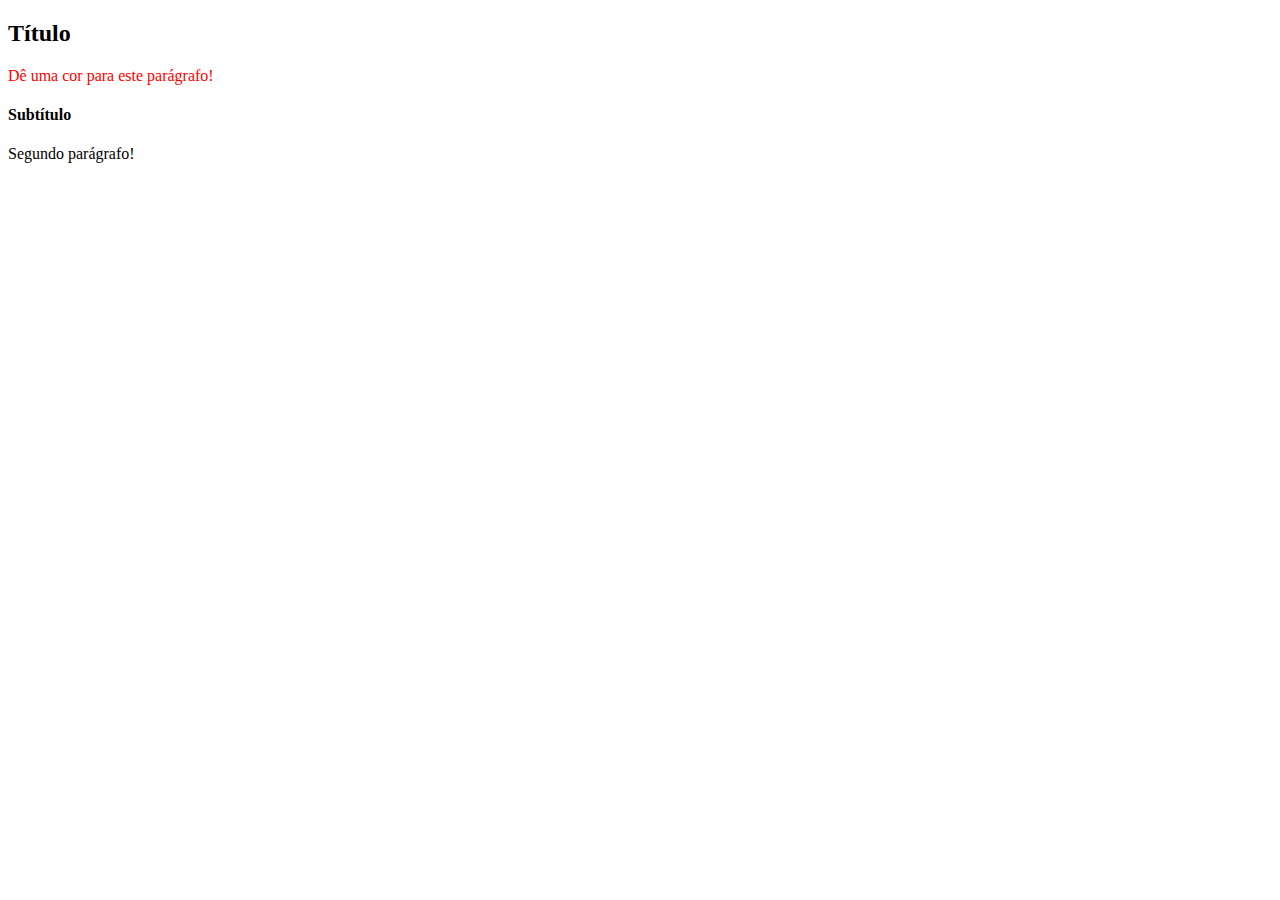
<file: Modulo01-Fundamentos/secao04_DOM_eventos_webStorage/secao4_exercicios_dia01/teste01.html>
<!DOCTYPE html>
<html>
  <body>
    <header>
      <h2 id="page-title">Título</h2>
      <p id="paragraph">Dê uma cor para este parágrafo!</p>
      <h4 id="subtitle">Subtítulo</h4>
      <p id="second-paragraph">Segundo parágrafo!</p>
    </header>
    <script>
      const paragraph = document.getElementById("paragraph");
      paragraph.style.color = "red";
    </script>
  </body>
</html>
</file>
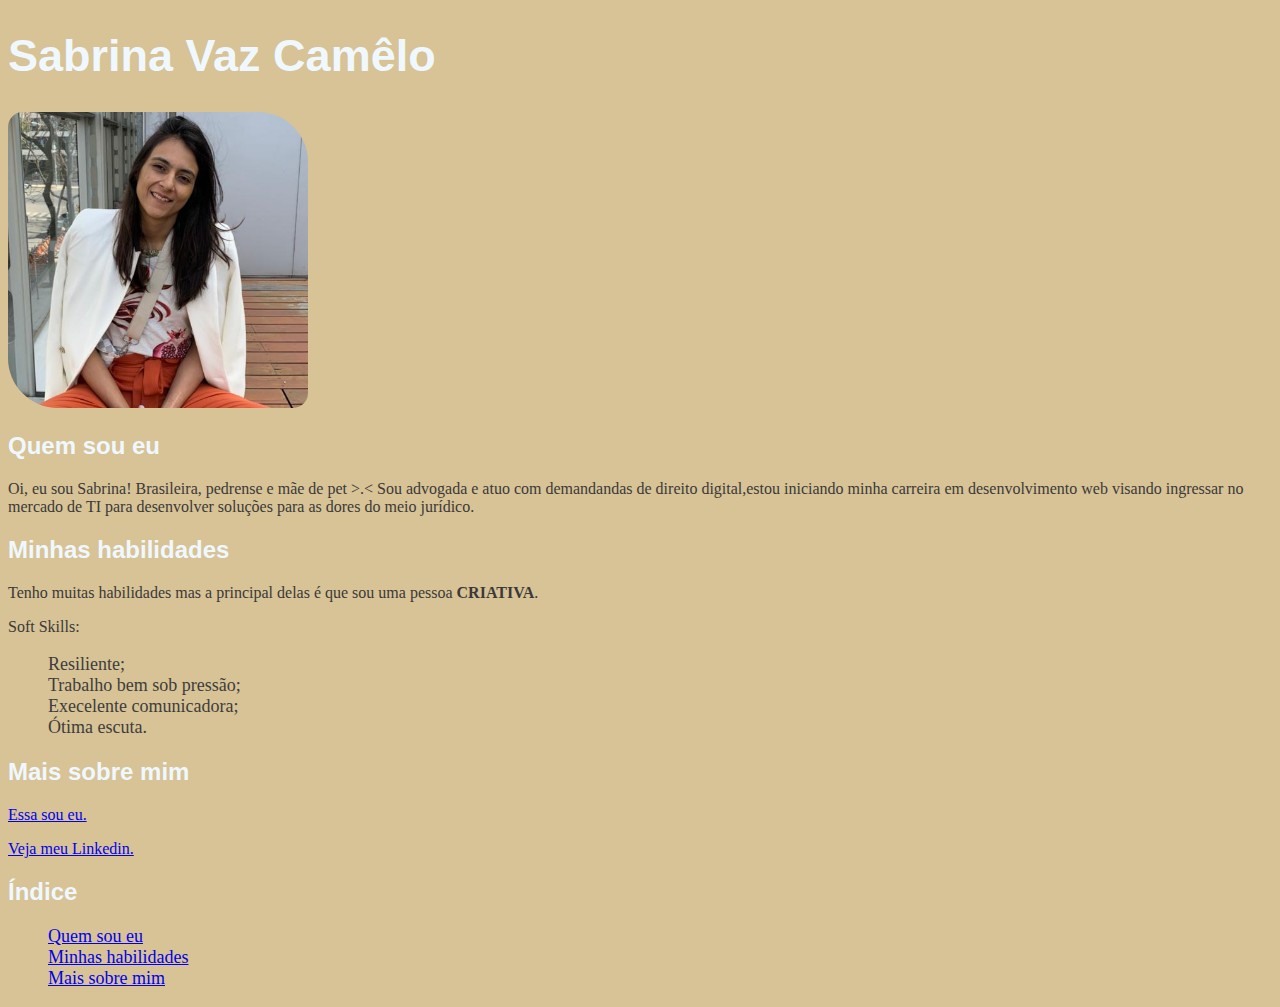
<file: Modulo01-Fundamentos/secao2_html_css/secao2_dia01_html/indexpf.html>
<!DOCTYPE html>

<html lang="pt-br">

<head>
    <meta charset="UTF-8">
    <meta http-equiv="X-UA-Compatible" content="IE=edge">
    <meta name="viewport" content="width=device-width, initial-scale=1.0">
    <title>Portifólio Web - Sabrina Vaz </title>
<link rel="stylesheet" type="text/css" href="style.css">
</head>

<body>

<h1>Sabrina Vaz Camêlo</h1>    


<img src="fotoportifolio.jpeg" alt="jovem sorrindo" width="300">



<h2>Quem sou eu</h2>
    <p>Oi, eu sou Sabrina! Brasileira, pedrense e mãe de pet >.< Sou advogada e atuo com demandandas de direito digital,estou iniciando minha carreira em desenvolvimento web visando ingressar no mercado de TI para desenvolver soluções para as dores do meio jurídico.</p>

<h2>Minhas habilidades</h2>
    <p>Tenho muitas habilidades mas a principal delas é que sou uma pessoa <strong>CRIATIVA</strong>. </p>

    <p>Soft Skills:</p>

        <ul>
        <li>Resiliente;</li>
        <li>Trabalho bem sob pressão;</li>
        <li>Execelente comunicadora;</li>
        <li>Ótima escuta.</li>
        </ul>

<h2>Mais sobre mim</h2>
    <p><a href="#fotoportifolio.jpeg"> Essa sou eu. </a></p>
    <p><a href="https://www.linkedin.com/in/sabrinavazc/" target="_blank"> Veja meu Linkedin.</a></p>
    

<h2>Índice</h2>
    <ul>
    <li><a href="#Quem sou eu">Quem sou eu</a></li>
    <li><a href="#Minhas habilidades">Minhas habilidades</a></li>
    <li><a href="#Mais sobre mim">Mais sobre mim</a></li>
    </ul>

</body>
</html>
</file>
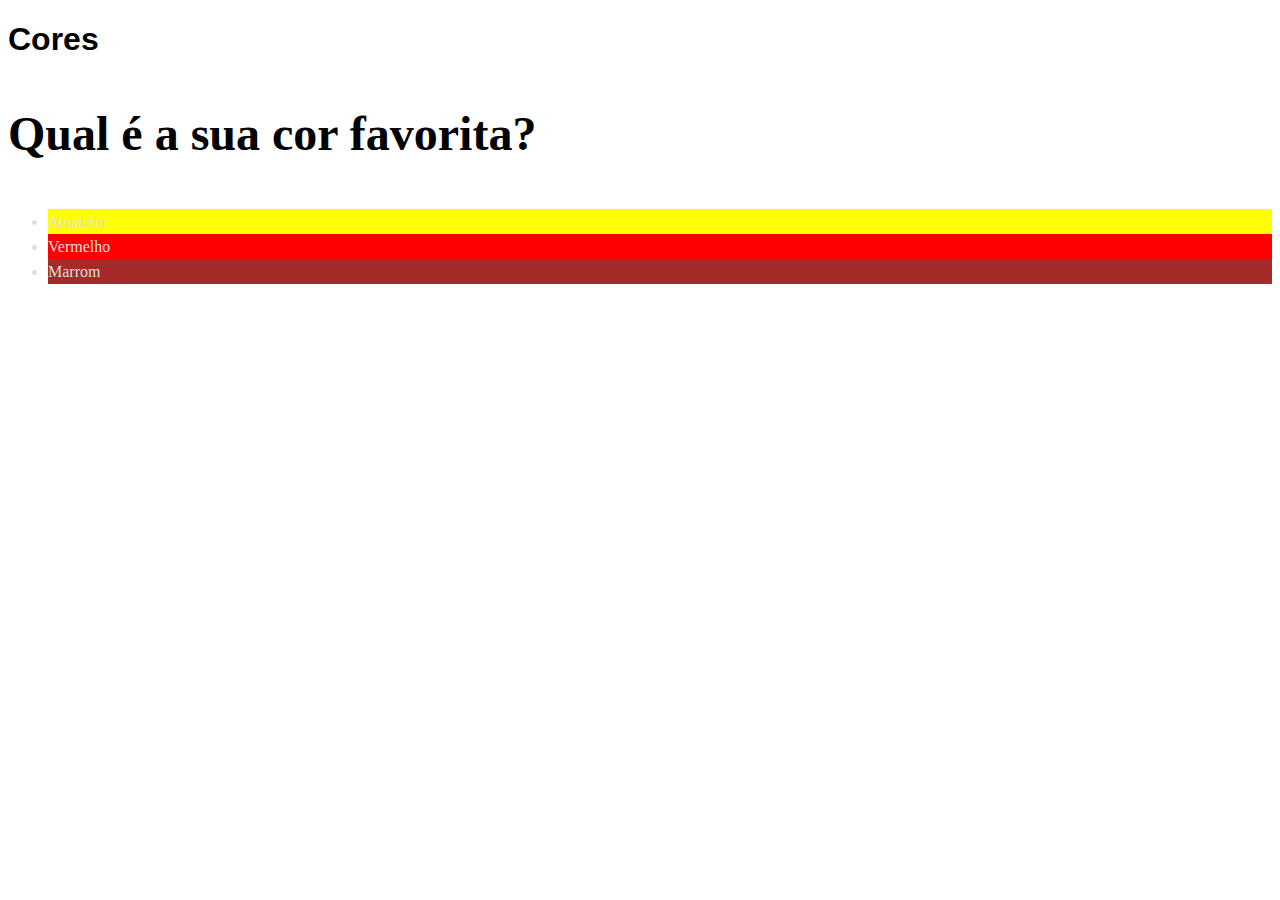
<file: Modulo01-Fundamentos/secao2_html_css/secao2_dia02_css/indexcores.html>
<!DOCTYPE html>
<html lang="pt-br">
  <head>
    <meta charset="UTF-8">
    <title>HTML</title>
            
            <style>

                #amarelo{
                    background-color: yellow;
                }
                #vermelho{
                    background-color: red;
                }
                #marrom{
                    background-color: brown;
                }

                h1{
                    font-family: sans-serif;
                }

                body{
                    font-size: 16px;
                }

                p{
                    font-weight: 600;
                    font-size: 3em;
                 }

                 ul{
                    line-height: 25px;
                    font-style: normal;
                    text-align: left;
                    color: rgb(226, 223, 219);
                    text-decoration:solid;
                 }

            </style>
  
</head>
  <body>
    <h1>Cores</h1>
    <p>Qual é a sua cor favorita?</p>
        <ul>
        <li id="amarelo">Amarelo</li>
        <li id="vermelho">Vermelho</li>
        <li id="marrom">Marrom</li>
        </ul>
  </body>
</html>
</file>
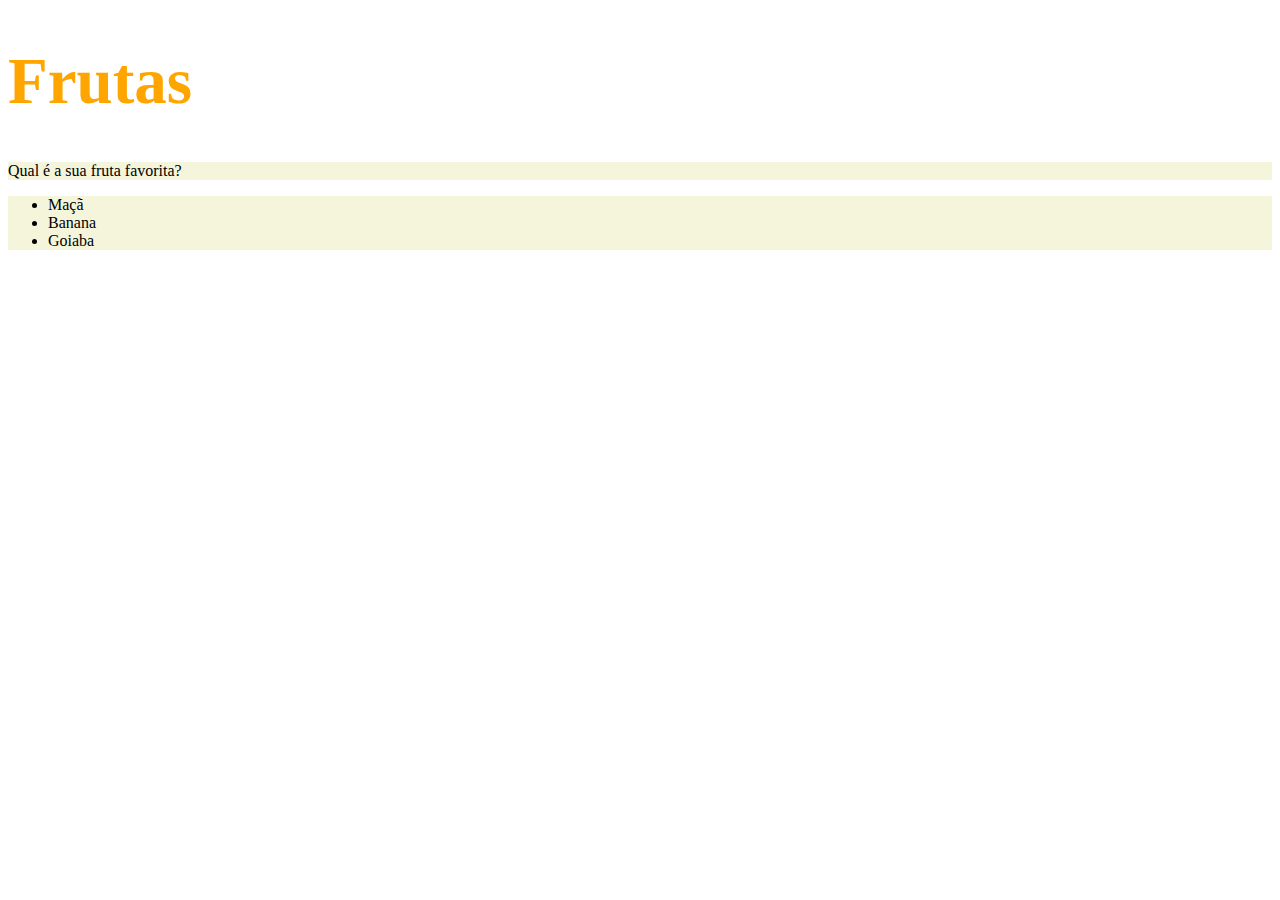
<file: Modulo01-Fundamentos/secao2_html_css/secao2_dia02_css/indexfrutas.html>
<!DOCTYPE html>
<html lang="pt-br">
  <head>
    <meta charset="UTF-8">
    <title>HTML</title>
    
    <style>

      h1 {
         font-size: 65px;
         color:orange;
      }
      ul {
         background-color: rgb(247, 216, 177);
      }
      
      .background-color_p-ul{
         background-color: beige;
      }






    </style>
  
</head>
  <body>
    <h1>Frutas</h1>
    <p class="background-color_p-ul">Qual é a sua fruta favorita?</p>
    <ul class="background-color_p-ul">
      <li>Maçã</li>
      <li>Banana</li>
      <li>Goiaba</li>
    </ul>
  </body>
</html>
</file>
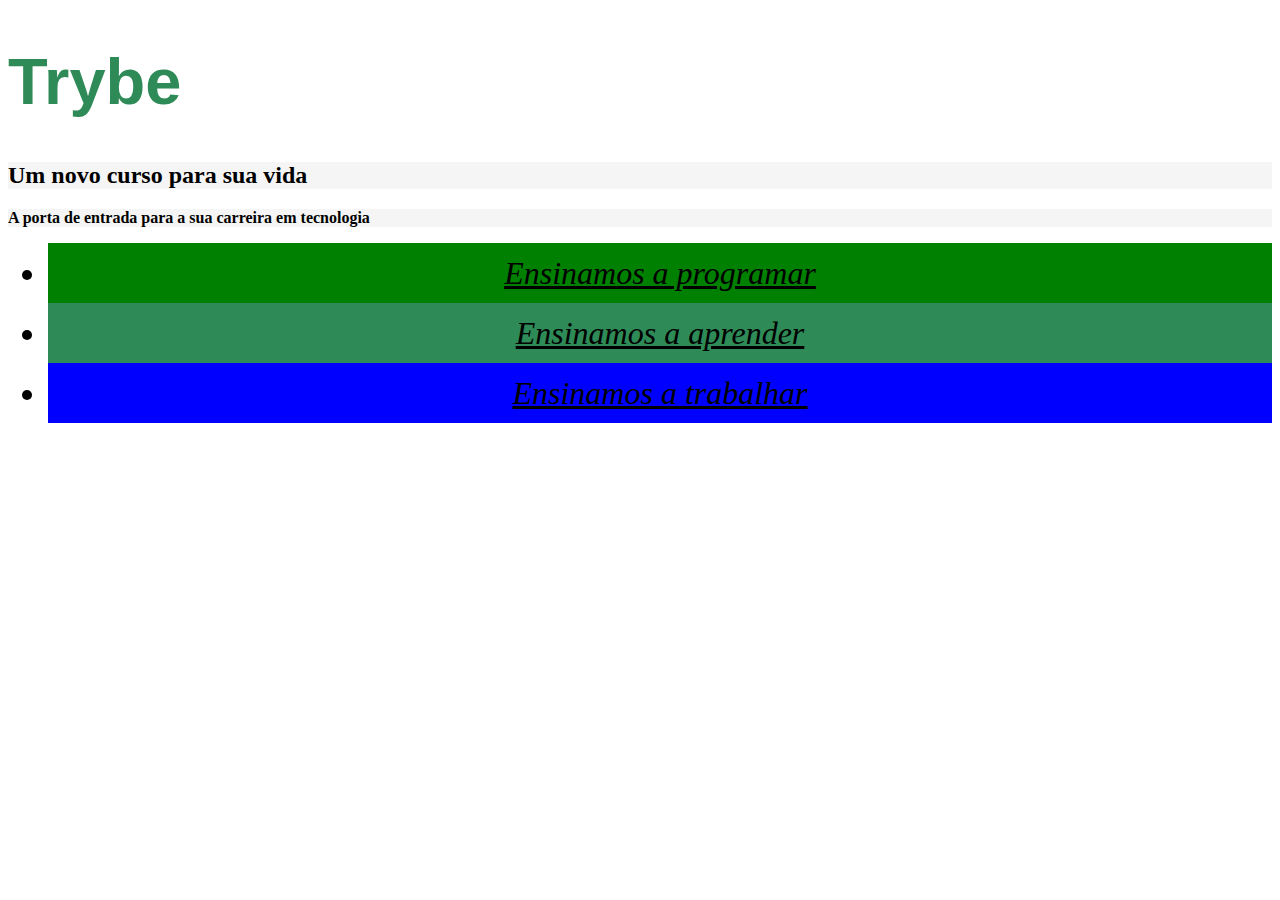
<file: Modulo01-Fundamentos/secao2_html_css/secao2_dia02_css/exercício3_Style.css/indexstyle.html>
<!DOCTYPE html>
<html lang="pt-br">
 
<head>
    <meta charset="UTF-8">
    <title>Trybe</title>
    <link rel="stylesheet" href="style.css">
  </head>
  
  <body>
    <h1>Trybe</h1>
    <h2 class="cor-de-fundo">Um novo curso para sua vida</h2>
    <p class="cor-de-fundo">A porta de entrada para a sua carreira em tecnologia</p>
    <ul>
      <li id="verde">Ensinamos a programar</li>
      <li id="verde-escuro">Ensinamos a aprender</li>
      <li id="azul">Ensinamos a trabalhar</li>
    </ul>
  </body>
</html>
</file>
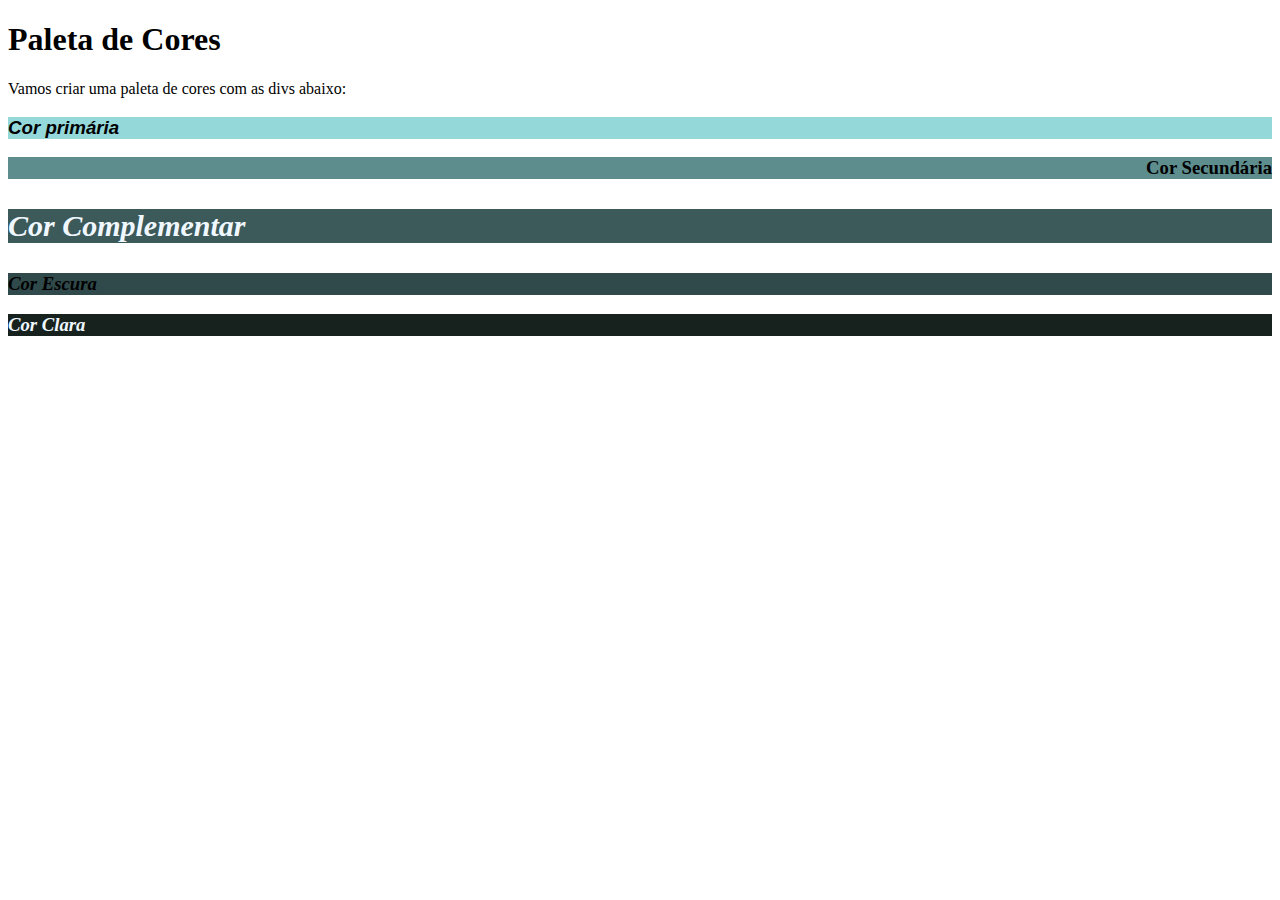
<file: Modulo01-Fundamentos/secao2_html_css/secao2_dia03_css/exerciciofixacaoSeletoresPseudoClasses/indexindpsdclss.html>
<!DOCTYPE html>
<html lang="pt-br">
<head>
  <meta charset="UTF-8">
  <title>Pseudo-classes</title>
  <link rel="stylesheet" href="styleindpsdclss.css">
</head>

<body>

  <h1>Paleta de Cores</h1>
  <p>Vamos criar uma paleta de cores com as divs abaixo:</p>
    <div>
        <h3>Cor primária</h3>
    </div>
    <div>
        <h3>Cor Secundária</h3>
    </div>
    <div>
        <h3>Cor Complementar</h3>
    </div>
    <div>
        <h3>Cor Escura</h3>
    </div>
    <div>
        <h3>Cor Clara</h3>
    </div>

</body>

</html>
</file>
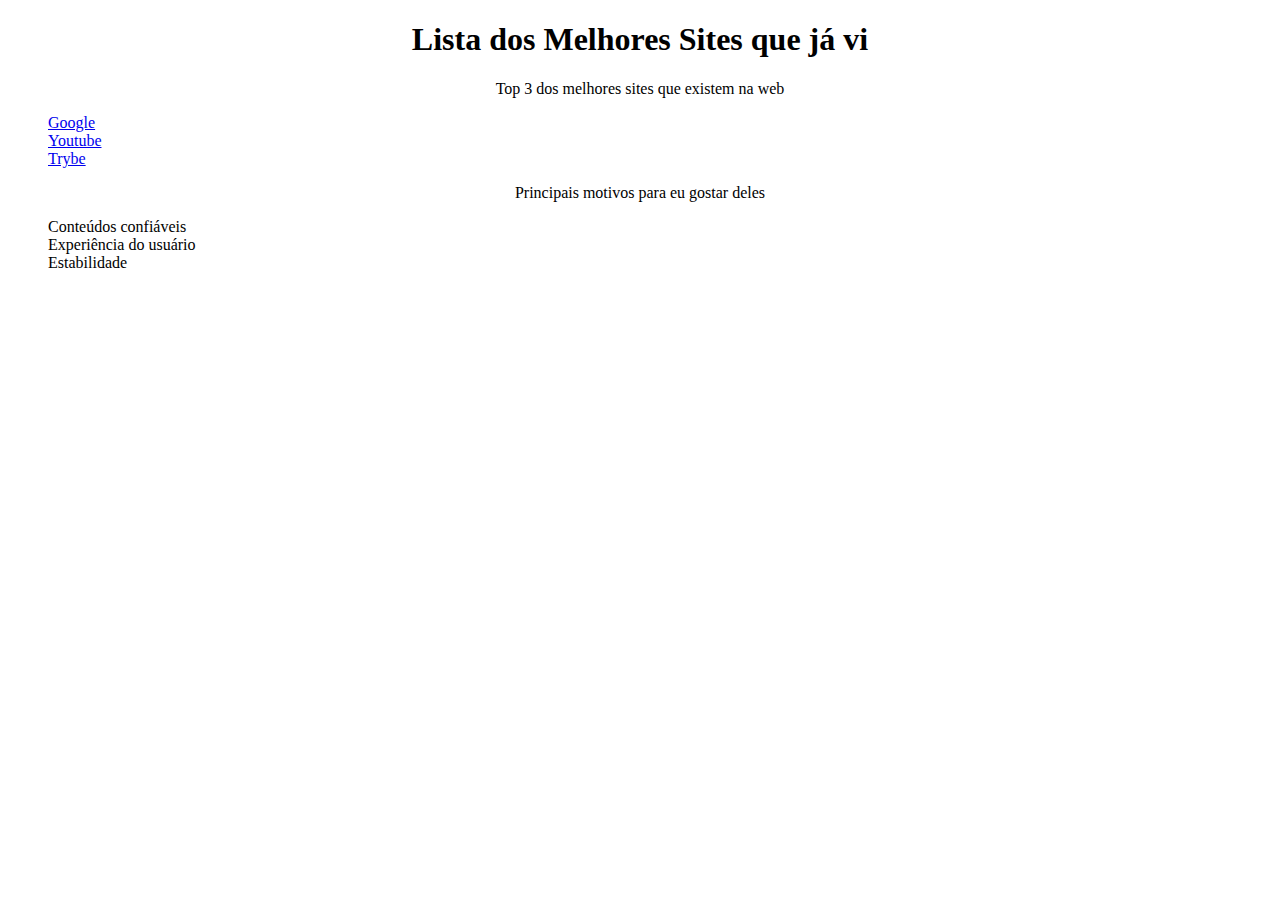
<file: Modulo01-Fundamentos/secao2_html_css/secao2_dia03_css/exerciciofixacaoSeletoresPseudoClasses/indexPseudoClasses.html>
<!DOCTYPE html>
<html lang="pt-br">

    <head>
        <meta charset="UTF-8">
        <title>Agrupando Seletores</title>
        <link rel="stylesheet" type="text/css" href="stylePseudoClasses.css">
    </head>
    
    <body>
        <h1>Lista dos Melhores Sites que já vi</h1>
        
        <p>Top 3 dos melhores sites que existem na web</p>
        <div class="listStyle"><ol>
            <li><a href="https://www.google.com/" target="_blank"> Google</a></li>
            <li><a href="https://www.youtube.com/" target="_blank"> Youtube</a></li>
            <li><a href="https://www.betrybe.com/?utm_term=trybe&utm_campaign=*%5BSearch%5D+Brand_BRA&utm_source=adwords&utm_medium=ppc&hsa_acc=1466424558&hsa_cam=12085736593&hsa_grp=146119280611&hsa_ad=617838452283&hsa_src=g&hsa_tgt=kwd-372340162995&hsa_kw=trybe&hsa_mt=e&hsa_net=adwords&hsa_ver=3&gclid=Cj0KCQiA8aOeBhCWARIsANRFrQEaAq4pT3UCvzkPppF10f25ivPk4xoRjjaqjABrLZiiYdO8MRd-rKkaAgtDEALw_wcB" target="_blank"> Trybe</a></li>
            
        </ol>
        
        <p>Principais motivos para eu gostar deles</p>
        <ul>
            <li>Conteúdos confiáveis</li>
            <li>Experiência do usuário</li>
            <li>Estabilidade</li>
        </ul></div>


    </body>

  </html>
</file>
<file: Modulo01-Fundamentos/secao2_html_css/secao2_dia01_html/style.css>
body{
    background-color: rgba(199, 170, 106, 0.709);
}
img{
    border-radius: 15px 50px;
}
h1{
    color: aliceblue;
    text-decoration: solid;
    font-size: 45px;
    font-family: Arial, Helvetica, sans-serif;
}
h2{
    color: aliceblue;
    text-decoration: solid;
    font-family: Arial, Helvetica, sans-serif;
}
p{
    font-style: normal;
    color: rgb(59, 57, 57);
}
ul{
    font-size: 18px;
    color: rgb(62, 61, 61);
}
li {
    list-style: none;
    text-align:left
}
</file>
<file: Modulo01-Fundamentos/secao2_html_css/secao2_dia02_css/exercício3_Style.css/style.css>
h1 {
  color: seagreen;
  font-size: 65px;
  font-family: sans-serif, Helvetica; 
}

.cor-de-fundo {
  background-color: whitesmoke;
}

p {
  font-weight: 600;
}

body {
  font-size: 16px;
}

li {
  font-style: italic;
  line-height: 60px;
  text-align: center;
  text-decoration: underline;
  font-size: 2em;
}

#verde {
  background-color: green;
}

#verde-escuro {
  background-color: seagreen;
}

#azul {
  background-color: blue;
}
</file>
<file: Modulo01-Fundamentos/secao2_html_css/secao2_dia03_css/exerciciofixacaoSeletoresPseudoClasses/styleindpsdclss.css>
div:hover{
    border: 2px solid black;
}

        div:nth-of-type(1)>h3 {
            background-color: rgb(148, 216, 218);
            font-family: 'Franklin Gothic Medium', 'Arial Narrow', Arial, sans-serif;
        }
        div:nth-of-type(2)>h3 {
            background-color: rgb(94, 141, 142);
            text-align: end;
        }
        div:nth-of-type(3)>h3 {
            background-color: rgb(61, 90, 91);
            font-size: 30px;
            color: aliceblue;
        }
        div:nth-of-type(4)>h3 {
            background-color: rgb(48, 73, 74);
            font-style: italic;
        }
        div:nth-of-type(5)>h3 {
            background-color: rgb(23, 34, 31);
            color: aliceblue;
        }

div:nth-child(odd)>h3 {
font-style: italic;
}
</file>
<file: Modulo01-Fundamentos/secao2_html_css/secao2_dia03_css/exerciciofixacaoSeletoresPseudoClasses/stylePseudoClasses.css>
h1,p{
    text-align: center;
}
li:hover{
    background-color: azure;
}
li:active{
    font-family: Verdana, Geneva, Tahoma, sans-serif;
}
li{
    list-style: none;
}
</file>
